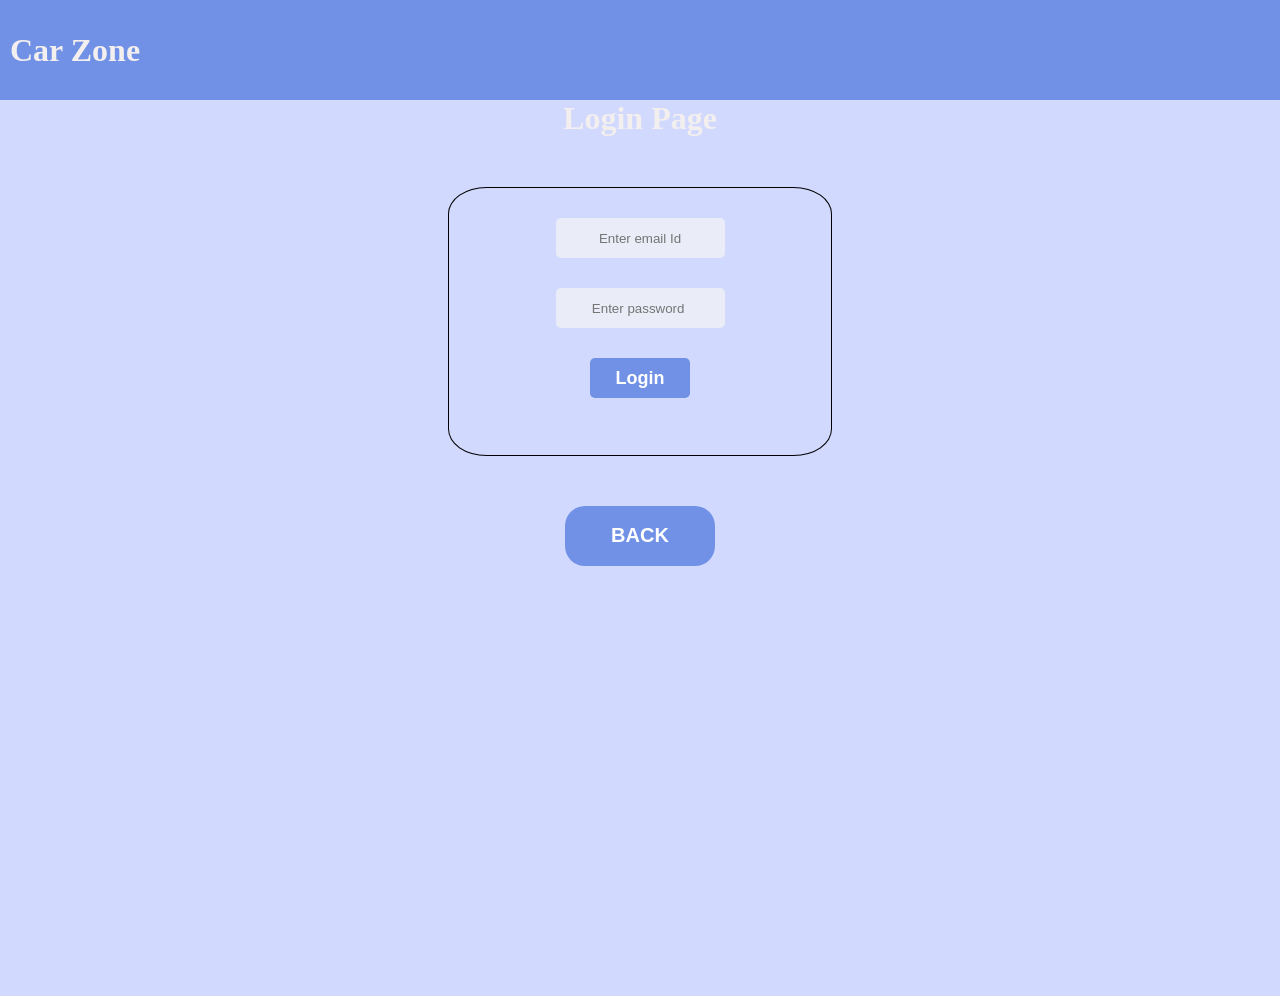
<file: FrontEnd/login.html>
<!DOCTYPE html>
<html lang="en">
<head>
    <meta charset="UTF-8">
    <meta name="viewport" content="width=device-width, initial-scale=1.0">
    <title>Car Zone Login</title>
    <link rel="stylesheet" href="./style.css">
    <link rel="shortcut icon" href="https://img.freepik.com/free-psd/modern-car-isolated_23-2151504546.jpg?semt=ais_hybrid" type="image/x-icon">
</head>
<body>
    <div class="title">
        <h1>Car Zone</h1>
    </div>
    <div class="container">
        <h1>Login Page</h1>
        <form action="./home.html" method="get" id="form1">
            <input type="email" placeholder="Enter email Id" id="email" required/>
            <input type="password" placeholder="Enter password " id="pw" required/>
            <button type="submit">Login</button>
            
        </form>
        <button type="button"><a href="./index.html">BACK</a></button>
    </div>
    <script src="./authentication.js"></script>
</body>
</html>
</file>
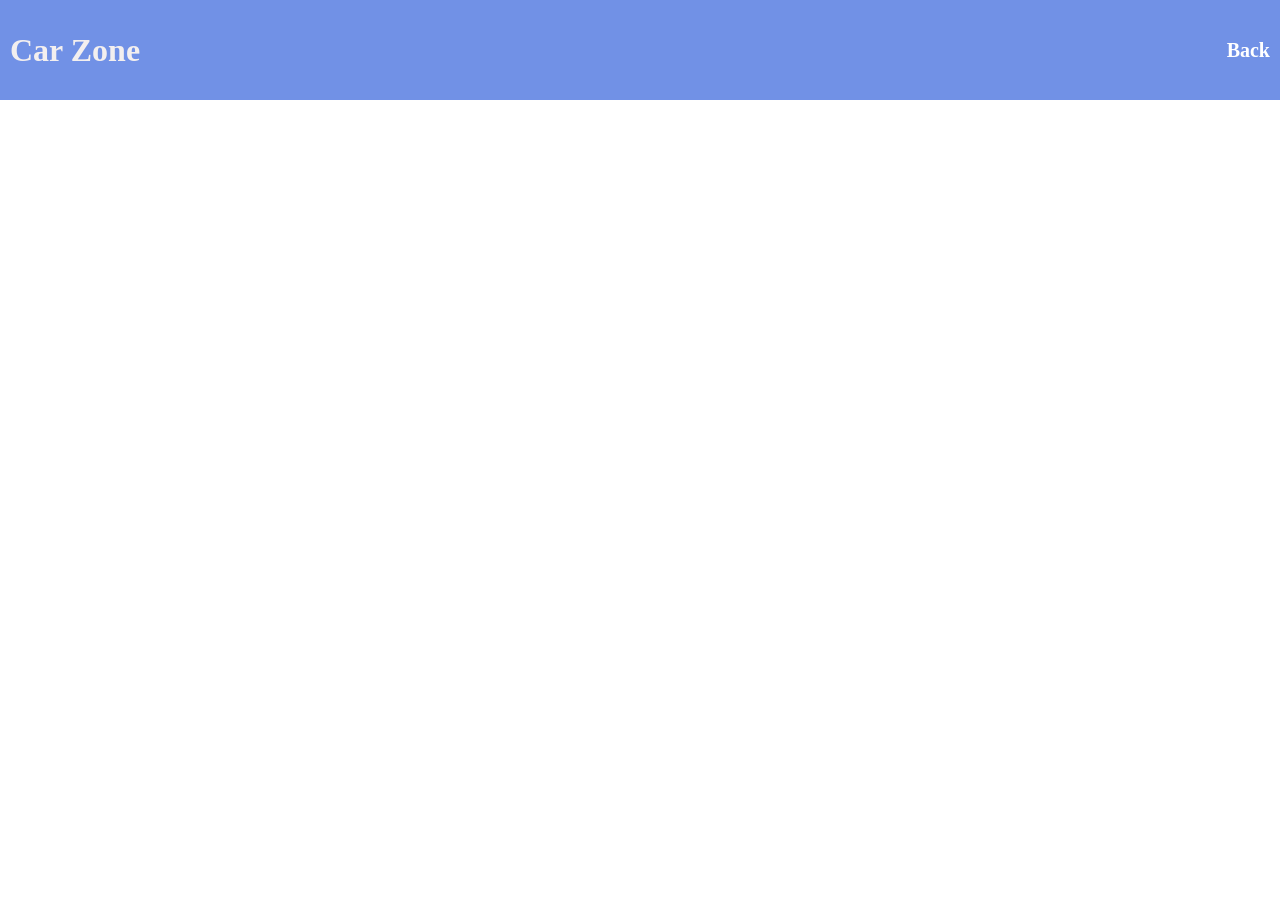
<file: FrontEnd/operation.html>
<!DOCTYPE html>
<html lang="en">
<head>
    <meta charset="UTF-8">
    <meta name="viewport" content="width=device-width, initial-scale=1.0">
    <title>Car Zone</title>
    <link rel="stylesheet" href="./style.css">
    <link rel="shortcut icon" href="https://img.freepik.com/free-psd/modern-car-isolated_23-2151504546.jpg?semt=ais_hybrid" type="image/x-icon">
</head>
<body>
    <div class="title">
        <h1>Car Zone</h1>
        <a href="./home.html">Back</a>
    </div>
    <div class="container" style="height: 100%">
        <form action="" id="add_company">
            <h1>Add New Company Form</h1>
            <label for="brand">Enter Company Name :</label>
            <input type="text" id="brand" name="name" placeholder="Company Name" required>
            <label for="location">Enter Location</label>
            <input type="text" id="location" name="location" placeholder="Company Location" required>
            <button type="submit">Create</button>
        </form>

        <form action="" id="add_car">
            <h1>Add New Car Form</h1>
            <label for="model">Enter Car Model Name :</label>
            <input type="text" id="model" name="model" placeholder="Car Model Name" required>
            <label for="year">Enter year</label>
            <input type="text" id="year" name="year" placeholder="Car model year" required>
            <button type="submit">Create</button>
        </form>
        <form action="" id="update_car">
            <h1>Update Car Form</h1>
            
            <label for="id">Enter Car ID  :</label>
            <input type="number" id="id" name="id" placeholder="Car ID" required>
            <label for="model">Enter Car Model Name :</label>
            <input type="text" id="model" name="model" placeholder="Company Name" required>
            <label for="year">Enter year</label>
            <input type="text" id="year" name="year" placeholder="Company year" required>
            <button type="submit">Update</button>
        </form>
        <form action="" id="update_company">
            <h1>Update Company Form</h1>
            
            <label for="brand">Enter Company ID  :</label>
            <input type="number" id="id" name="id" placeholder="Company ID" required>
            <label for="brand">Enter Company Name :</label>
            <input type="text" id="brand" name="name" placeholder="Company Name" required>
            <label for="location">Enter Location</label>
            <input type="text" id="location" name="location" placeholder="Company Location" required>
            <button type="submit">Create</button>
        </form>

        <form action="" id="delete_car">
            <h1>DELETE Car Form</h1>
            <label for="id">Enter Car Model ID :</label>
            <input type="text" id="id" name="id" placeholder="Company Name" required>
            <button type="submit">delete</button>
        </form>
        <form action="" id="delete_company">
            <h1>Delete Company Form</h1>
            <label for="id">Enter Company ID :</label>
            <input type="text" id="id" name="id" placeholder="Company ID" required>
            <button type="submit">Delete</button>
        </form>

<script src="./operation.js"></script>
    </div>
</body>
</html>
</file>
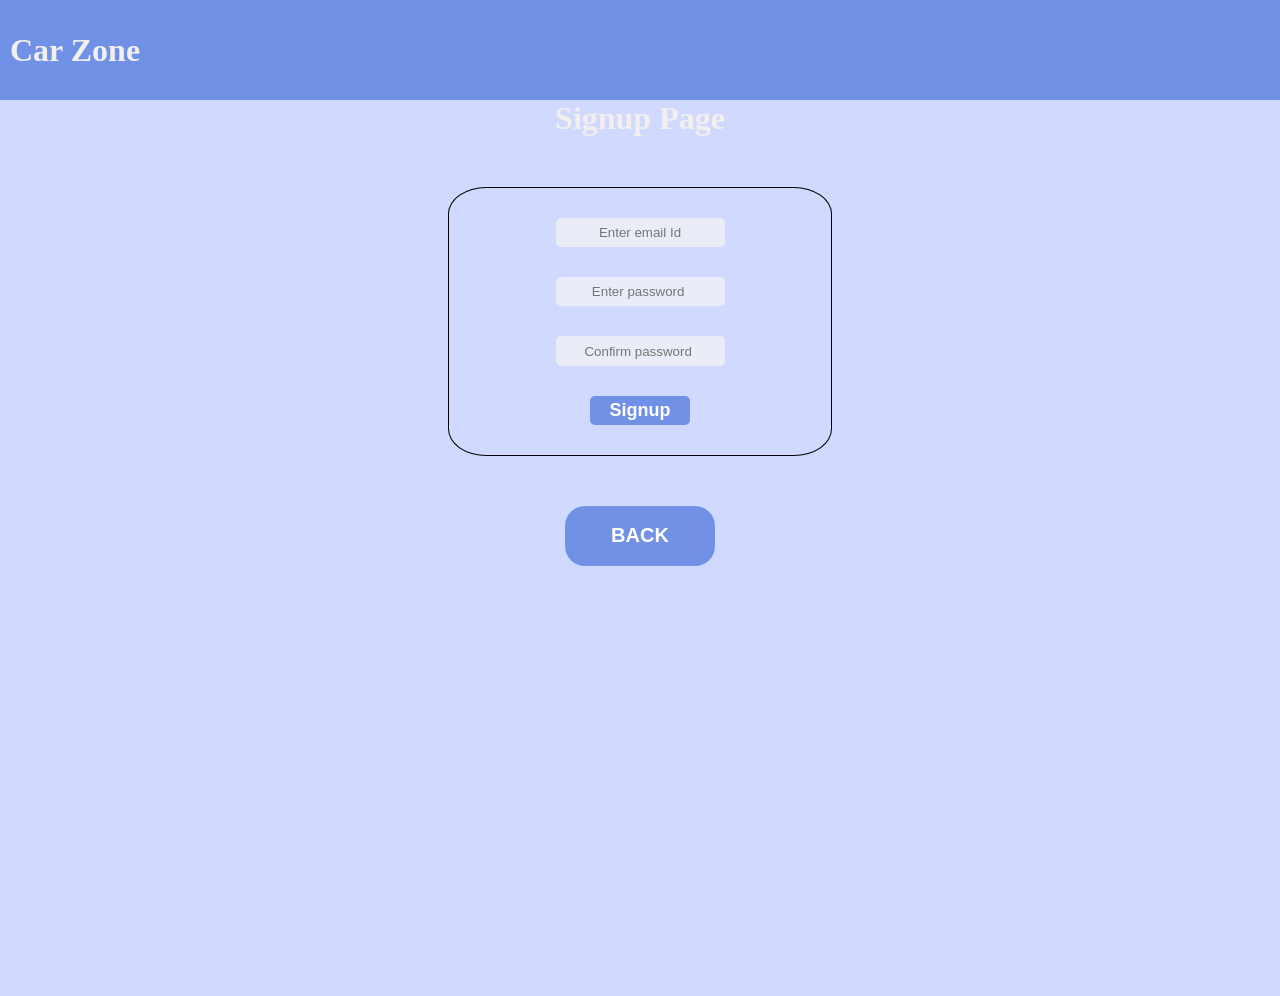
<file: FrontEnd/signup.html>
<!DOCTYPE html>
<html lang="en">
<head>
    <meta charset="UTF-8">
    <meta name="viewport" content="width=device-width, initial-scale=1.0">
    <title>Car Zone Signup</title>
    <link rel="stylesheet" href="./style.css">
    <link rel="shortcut icon" href="https://img.freepik.com/free-psd/modern-car-isolated_23-2151504546.jpg?semt=ais_hybrid" type="image/x-icon">
</head>
<body>
    <div class="title">
        <h1>Car Zone</h1>
    </div>
    <div class="container">
        <h1>Signup Page</h1>
        <form action="./login.html" method="post" id="form2">
            <input type="email" name="email" placeholder="Enter email Id" required/>
            <input type="password" name="pw" placeholder="Enter password " required/>
            <input type="password" name="pw1" placeholder="Confirm password " required/>
            <button type="submit">Signup</button>
            
        </form>
        <button type="button"><a href="./index.html">BACK</a></button>
    </div>
    <script src="./signup.js"></script>
</body>
</html>
</file>
<file: FrontEnd/style.css>
@import url(./operation.css);

*{
    box-sizing: border-box;
    padding: 0px;
    margin: 0px;
}
body{
    height: 100%;
}

.title{
    width: 100%;
    height: 100px;
    display: flex;
    align-items: center;
    padding: 10px;
    justify-content: space-between;
    background-color: rgb(113 145 230);

}



@keyframes slide-in {
    0%{ 
        transform: rotate(0deg);
        bottom: 0;
        left: 0px;
        scale: 0.3;
        
    }
    50%{
        transform: rotate(360deg);
        left: 1000px;
        bottom: 0;
        scale: 1;   
    }
    100%{
        transform: rotate(0deg);
        left: 0px;
        bottom: 0;
        scale: 0.3;   
    }

}
h1 {
    color: rgb(243, 239, 239);
    animation-name: example;
    animation-iteration-count: infinite;
    animation-duration: 10s;
    animation-timing-function:cubic-bezier(0.075, 0.82, 0.165, 1);
  }
  
  @keyframes example {
   0%{
    color: rgb(38 41 59);
   }
   100%{
    color: rgb(38 41 59);
   }
  }



.container{
    height: 70vw;
    width: 100%;
    background-color: rgb(209 217 254);
    display: flex;
    align-items: center;
    flex-direction: column;
    gap: 50px;
}

.container>p{
    color: rgb(40 42 58);
    font-size: 50px;
}
.container>button{
    width: 150px;
    height: 60px;
    border-radius: 20px;
    border: none;
    background-color: rgb(113 145 230);
}

a{
    color: white;
    text-decoration: none;
    font-weight: bold;
    font-size: 20px;
}

.container>button:hover{
    background-color: rgb(75, 97, 157);
    scale: 1.2;
    transition: 400ms;
}
.container>img{
    border-radius: 8%;
    cursor: pointer;
    position: absolute;
    animation: slide-in linear;
    animation-iteration-count:  infinite;
    animation-duration: 10s;
}

#company{
    height: 400px;
    width: 500px;
    /* border: 1px solid black; */
    display: grid;
    grid-template-columns: 1fr 1fr 1fr;
    gap: 30px;
    align-items: baseline;
    justify-content: center;
    font-size: 20px;
    font-weight: bold;
    margin: 10px;
}
#company>section{
    border: 1px solid hsl(238.38deg 58.73% 12.35%);
    font-family: 'Franklin Gothic Medium', 'Arial Narrow', Arial, sans-serif;
    border-radius: 8%;
    width: 200px;
    display: flex;
    flex-direction: column;
    gap: 10px;
    padding: 10px;
    align-items: center;
    justify-content: center;
}
#company>section:hover{
    cursor: pointer;
    transition: 400ms;
    background-color: rgb(113 145 230);
    scale: 1.1;
    color: black;
    border: 1px solid black;
    box-shadow: 5px 10px;
}


#company_data{
    display: none;
}

#car{
    border: 1px solid black;
    border-collapse: collapse;

}
td,th,tr{
    height: 80px;
    width: 300px;
    text-align: center;
    border: 1px solid black;
    font-weight: bold;
    border-collapse: collapse;
}
.car_data:hover{
    cursor: pointer;
    transition: 400ms;
    background-color: rgb(113 145 230);
    /* scale: 1.01; */
    box-shadow: 5px 5px rgba(37, 48, 77, 0.618);

}
#back{
    display: none;
}
.operations{
    width: 100px;
    height: 30px;
    border: 1px solid rgb(15, 15, 15);
    border-radius: 20px;
    background-color: rgb(68, 86, 134);
}
.operations:hover{
    cursor: pointer;
    scale: 1.1;
    background-color: rgb(68, 86, 134);
    color: black;

}
#operationss{
    height: 60px;
    width: 300px;
    border: none;
    gap: 5px;
    margin: 5px;
    display: grid;
    grid-template-columns: 1fr 1fr ;
}

#Account{
    height: 100%;
    width: 20%;
    display: flex;
    align-items: center;
    justify-content: space-between;
}

#Account>a:hover{
    color: rgb(38 41 59);
    transition: 100ms;
}

form{
    height: 30%;
    width: 30%;
    border: 1px solid black;
    border-radius: 10%;
    display: flex;
    flex-direction: column;
    padding: 30px;
    gap: 30px;
    align-items: center;
}
form>input{
    height: 40px;
    background-color: rgba(245, 245, 245, 0.697);
    border: none;
    text-align: center;
    border-radius: 5px;
}
form>button{
    height: 40px;
    width: 100px;
    background-color: rgb(113 145 230);
    border: none;
    color: white;
    text-align: center;
    border-radius: 5px;
    font-size: large;
    font-weight: bold;
}

form>button:hover{
    background-color: rgb(77, 98, 158);
    cursor: pointer;
    transition: 300ms;
    scale: 1.1;

}
</file>
